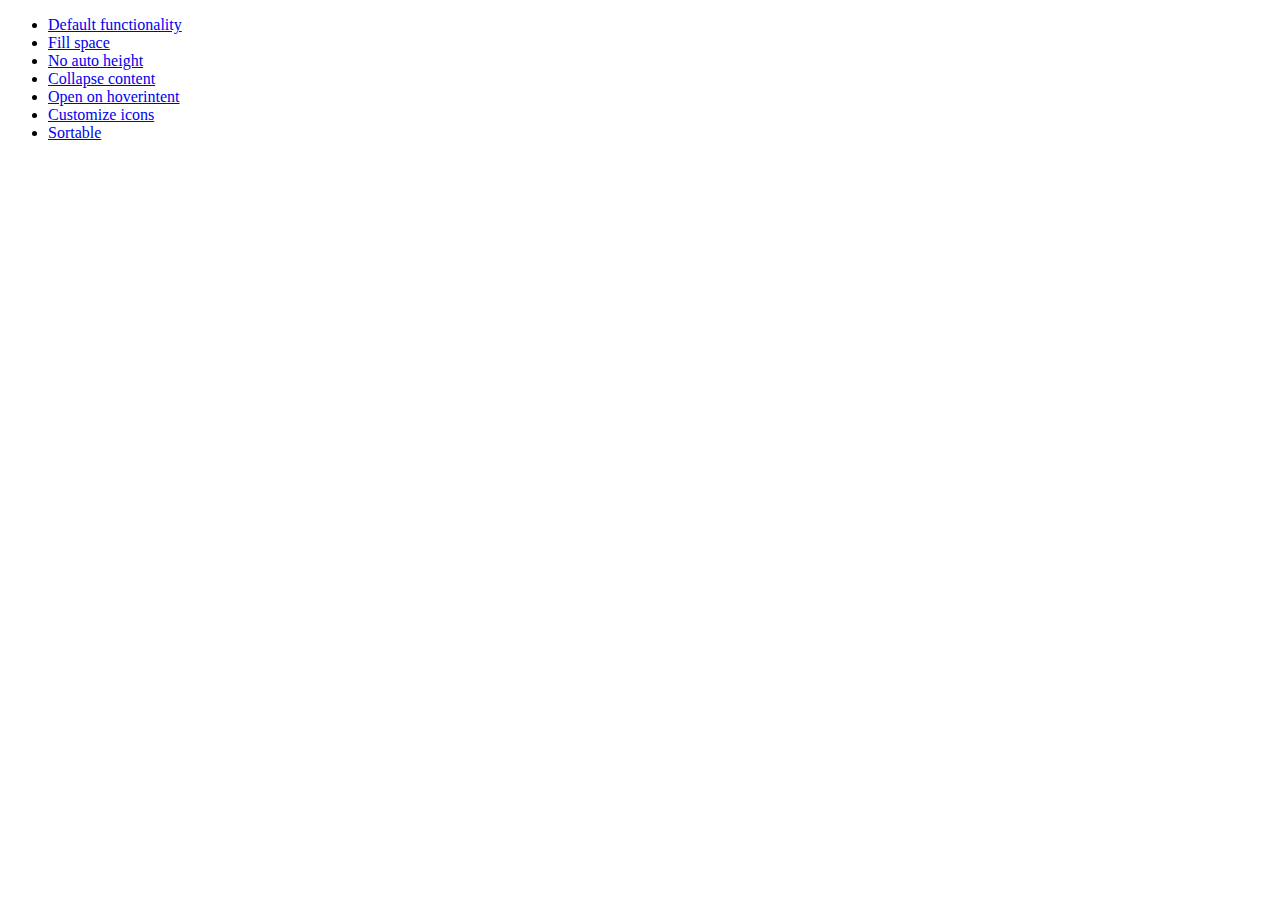
<file: smm-help.com/jquery-ui-1.10.3/demos/accordion/index.html>
<!doctype html>
<html lang="en">
<head>
	<meta charset="utf-8">
	<title>jQuery UI Accordion Demos</title>
</head>
<body>

<ul>
	<li><a href="default.html">Default functionality</a></li>
	<li><a href="fillspace.html">Fill space</a></li>
	<li><a href="no-auto-height.html">No auto height</a></li>
	<li><a href="collapsible.html">Collapse content</a></li>
	<li><a href="hoverintent.html">Open on hoverintent</a></li>
	<li><a href="custom-icons.html">Customize icons</a></li>
	<li><a href="sortable.html">Sortable</a></li>
</ul>

</body>
</html>
</file>
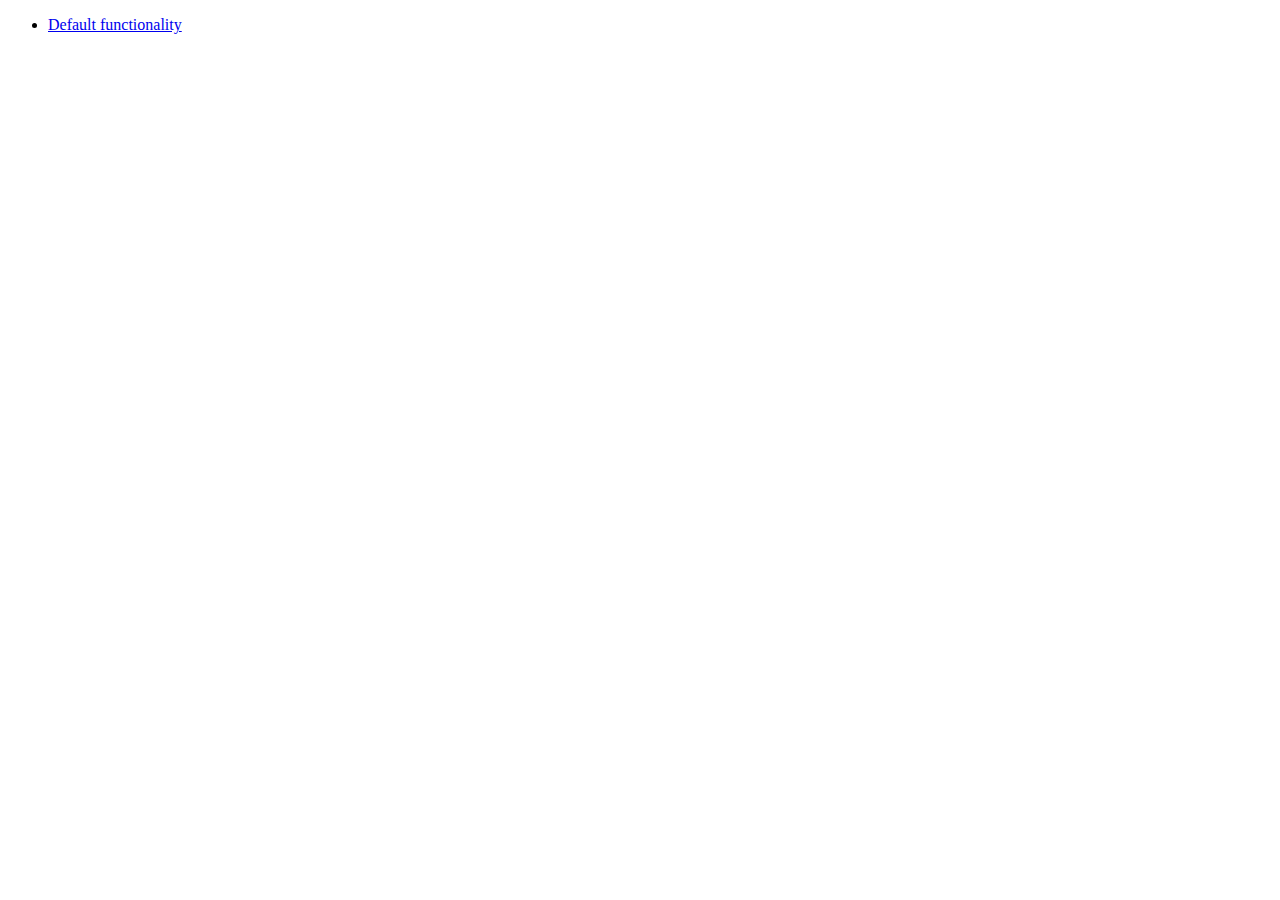
<file: smm-help.com/jquery-ui-1.10.3/demos/addClass/index.html>
<!doctype html>
<html lang="en">
<head>
	<meta charset="utf-8">
	<title>jQuery UI Effects Demos</title>
</head>
<body>

<ul>
	<li><a href="default.html">Default functionality</a></li>
</ul>

</body>
</html>
</file>
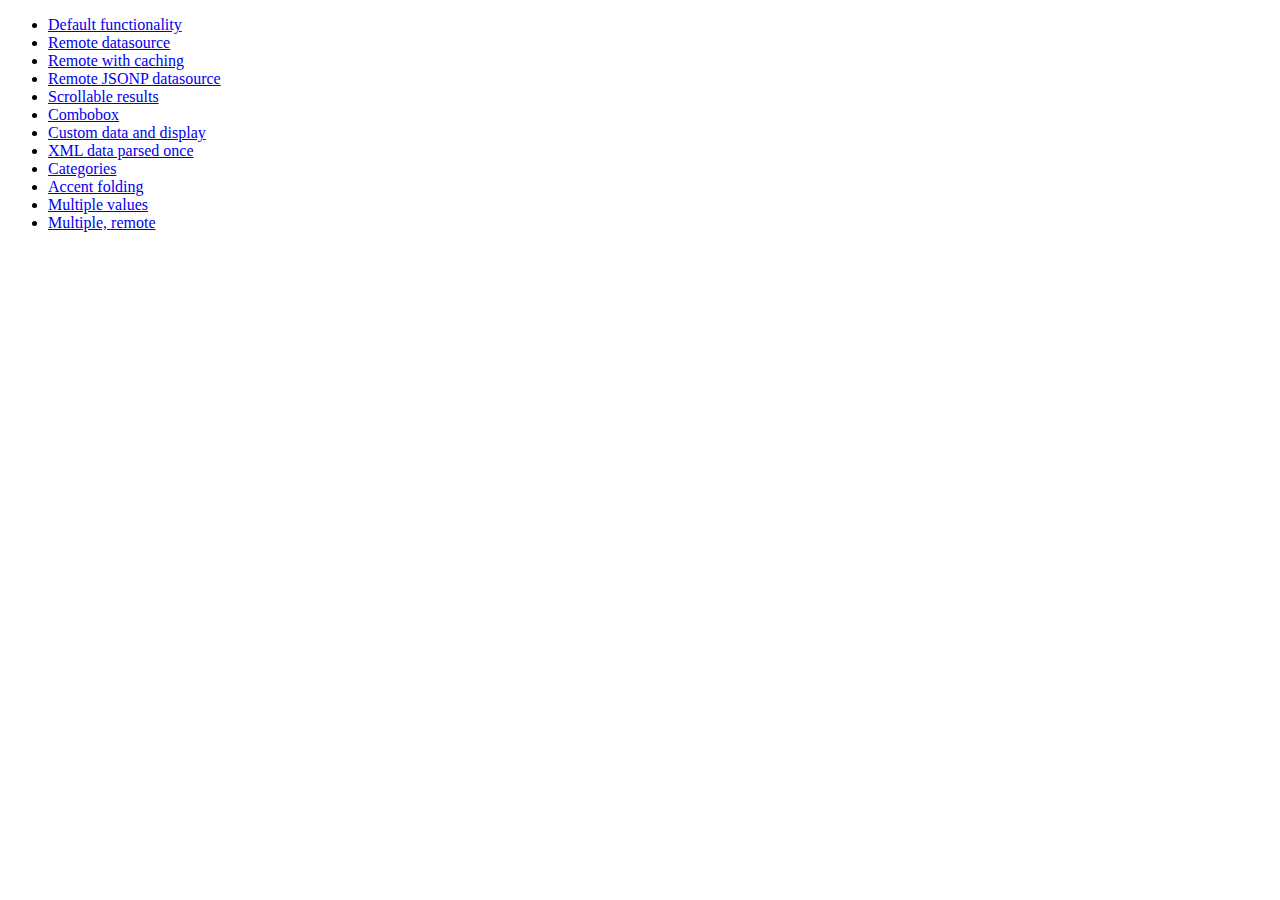
<file: smm-help.com/jquery-ui-1.10.3/demos/autocomplete/index.html>
<!doctype html>
<html lang="en">
<head>
	<meta charset="utf-8">
	<title>jQuery UI Autocomplete Demos</title>
</head>
<body>

<ul>
	<li><a href="default.html">Default functionality</a></li>
	<li><a href="remote.html">Remote datasource</a></li>
	<li><a href="remote-with-cache.html">Remote with caching</a></li>
	<li><a href="remote-jsonp.html">Remote JSONP datasource</a></li>
	<li><a href="maxheight.html">Scrollable results</a></li>
	<li><a href="combobox.html">Combobox</a></li>
	<li><a href="custom-data.html">Custom data and display</a></li>
	<li><a href="xml.html">XML data parsed once</a></li>
	<li><a href="categories.html">Categories</a></li>
	<li><a href="folding.html">Accent folding</a></li>
	<li><a href="multiple.html">Multiple values</a></li>
	<li><a href="multiple-remote.html">Multiple, remote</a></li>
</ul>

</body>
</html>
</file>
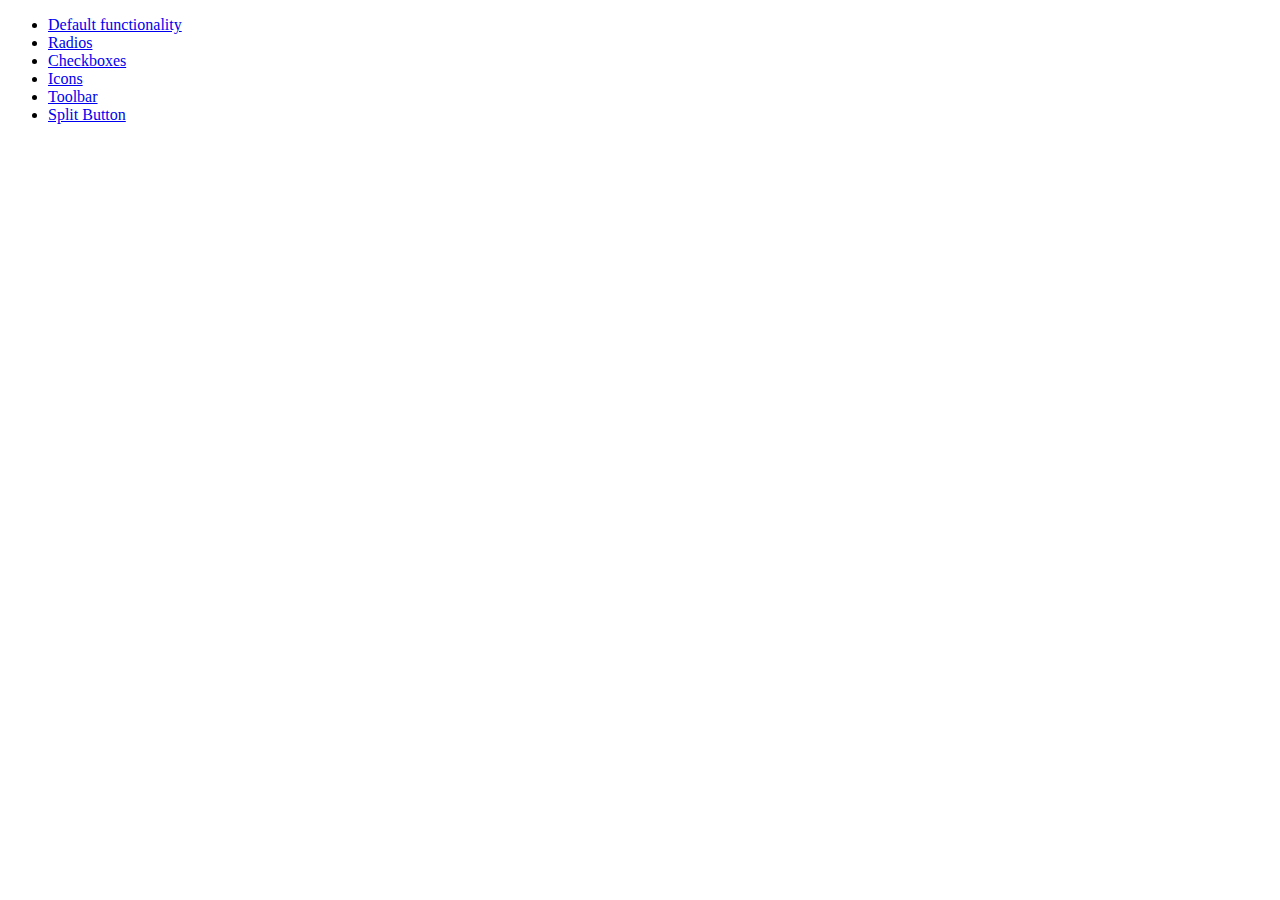
<file: smm-help.com/jquery-ui-1.10.3/demos/button/index.html>
<!doctype html>
<html lang="en">
<head>
	<meta charset="utf-8">
	<title>jQuery UI Button Demos</title>
</head>
<body>

<ul>
	<li><a href="default.html">Default functionality</a></li>
	<li><a href="radio.html">Radios</a></li>
	<li><a href="checkbox.html">Checkboxes</a></li>
	<li><a href="icons.html">Icons</a></li>
	<li><a href="toolbar.html">Toolbar</a></li>
	<li><a href="splitbutton.html">Split Button</a></li>
</ul>

</body>
</html>
</file>
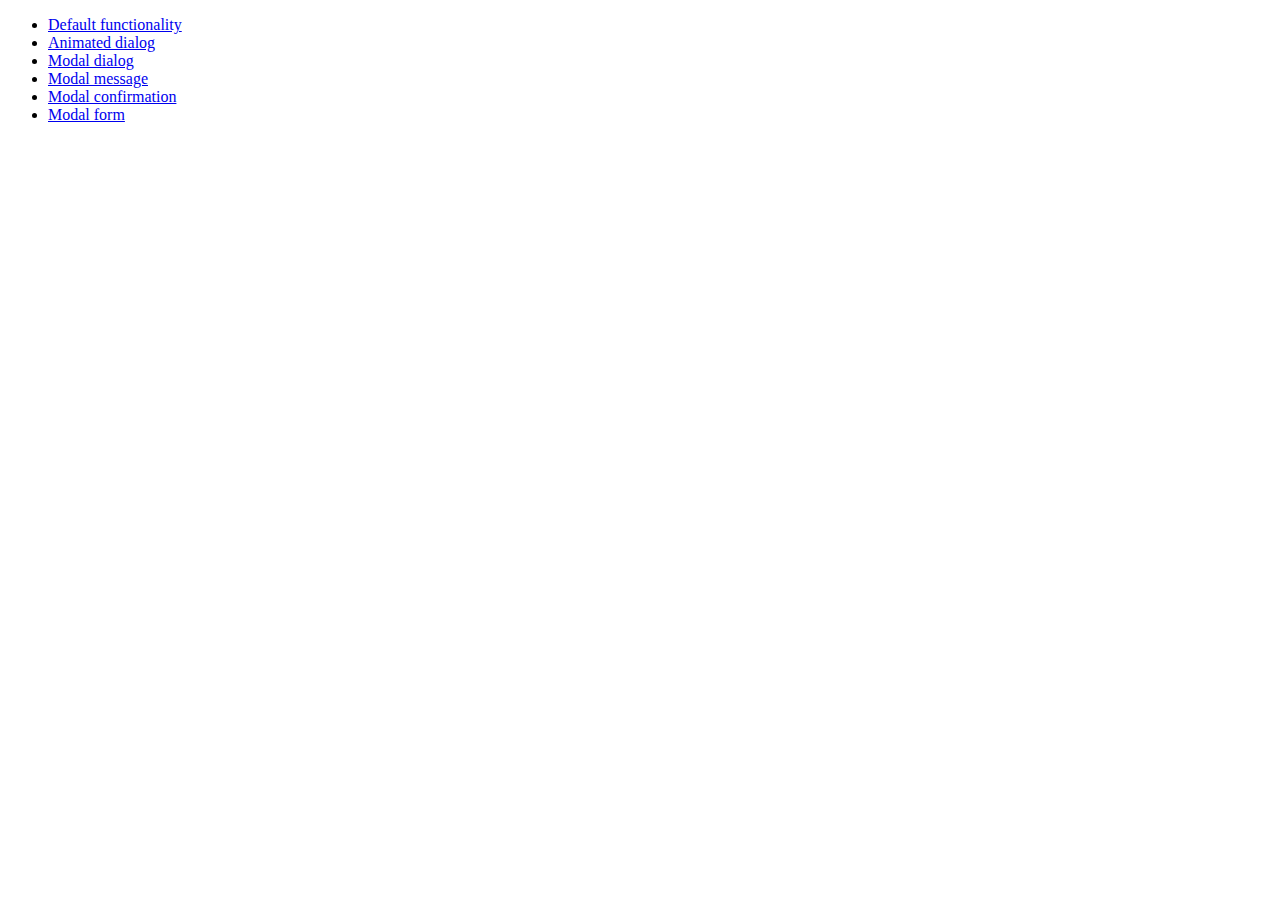
<file: smm-help.com/jquery-ui-1.10.3/demos/dialog/index.html>
<!doctype html>
<html lang="en">
<head>
	<meta charset="utf-8">
	<title>jQuery UI Dialog Demos</title>
</head>
<body>

<ul>
	<li><a href="default.html">Default functionality</a></li>
	<li><a href="animated.html">Animated dialog</a></li>
	<li><a href="modal.html">Modal dialog</a></li>
	<li><a href="modal-message.html">Modal message</a></li>
	<li><a href="modal-confirmation.html">Modal confirmation</a></li>
	<li><a href="modal-form.html">Modal form</a></li>
</ul>

</body>
</html>
</file>
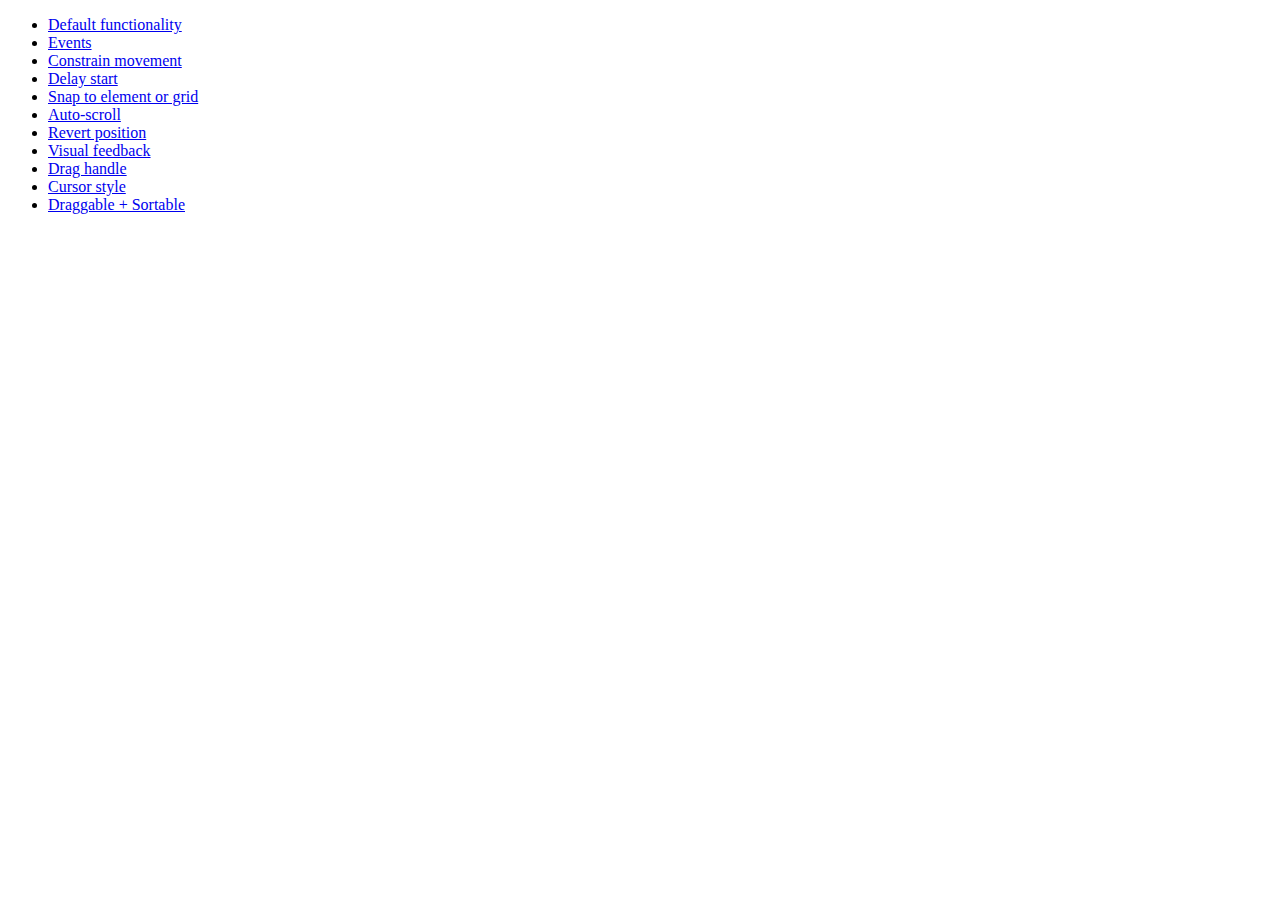
<file: smm-help.com/jquery-ui-1.10.3/demos/draggable/index.html>
<!doctype html>
<html lang="en">
<head>
	<meta charset="utf-8">
	<title>jQuery UI Draggable Demos</title>
</head>
<body>

<ul>
	<li><a href="default.html">Default functionality</a></li>
	<li><a href="events.html">Events</a></li>
	<li><a href="constrain-movement.html">Constrain movement</a></li>
	<li><a href="delay-start.html">Delay start</a></li>
	<li><a href="snap-to.html">Snap to element or grid</a></li>
	<li><a href="scroll.html">Auto-scroll</a></li>
	<li><a href="revert.html">Revert position</a></li>
	<li><a href="visual-feedback.html">Visual feedback</a></li>
	<li><a href="handle.html">Drag handle</a></li>
	<li><a href="cursor-style.html">Cursor style</a></li>
	<li><a href="sortable.html">Draggable + Sortable</a></li>
</ul>

</body>
</html>
</file>
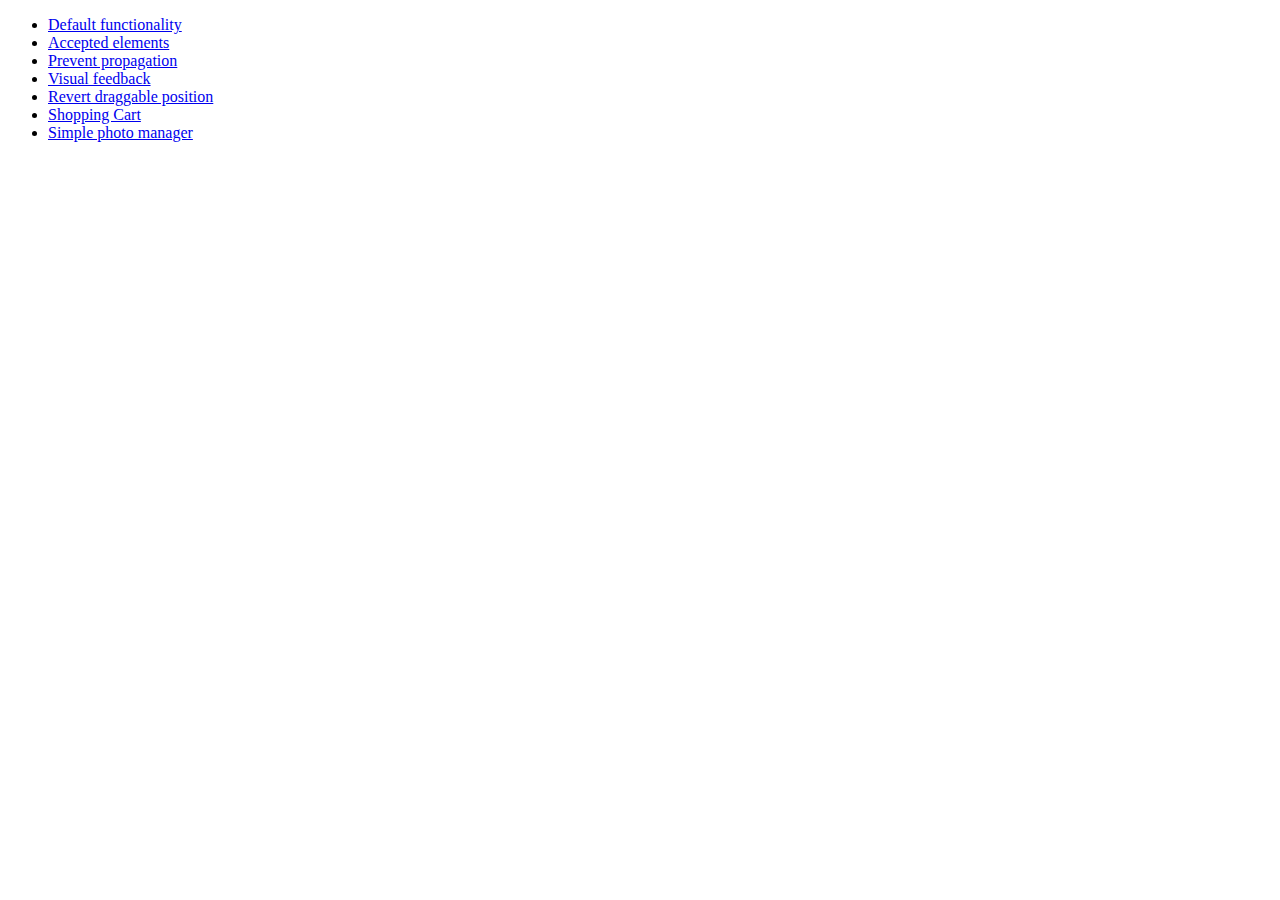
<file: smm-help.com/jquery-ui-1.10.3/demos/droppable/index.html>
<!doctype html>
<html lang="en">
<head>
	<meta charset="utf-8">
	<title>jQuery UI Droppable Demos</title>
</head>
<body>

<ul>
	<li><a href="default.html">Default functionality</a></li>
	<li><a href="accepted-elements.html">Accepted elements</a></li>
	<li><a href="propagation.html">Prevent propagation</a></li>
	<li><a href="visual-feedback.html">Visual feedback</a></li>
	<li><a href="revert.html">Revert draggable position</a></li>
	<li><a href="shopping-cart.html">Shopping Cart</a></li>
	<li><a href="photo-manager.html">Simple photo manager</a></li>
</ul>

</body>
</html>
</file>
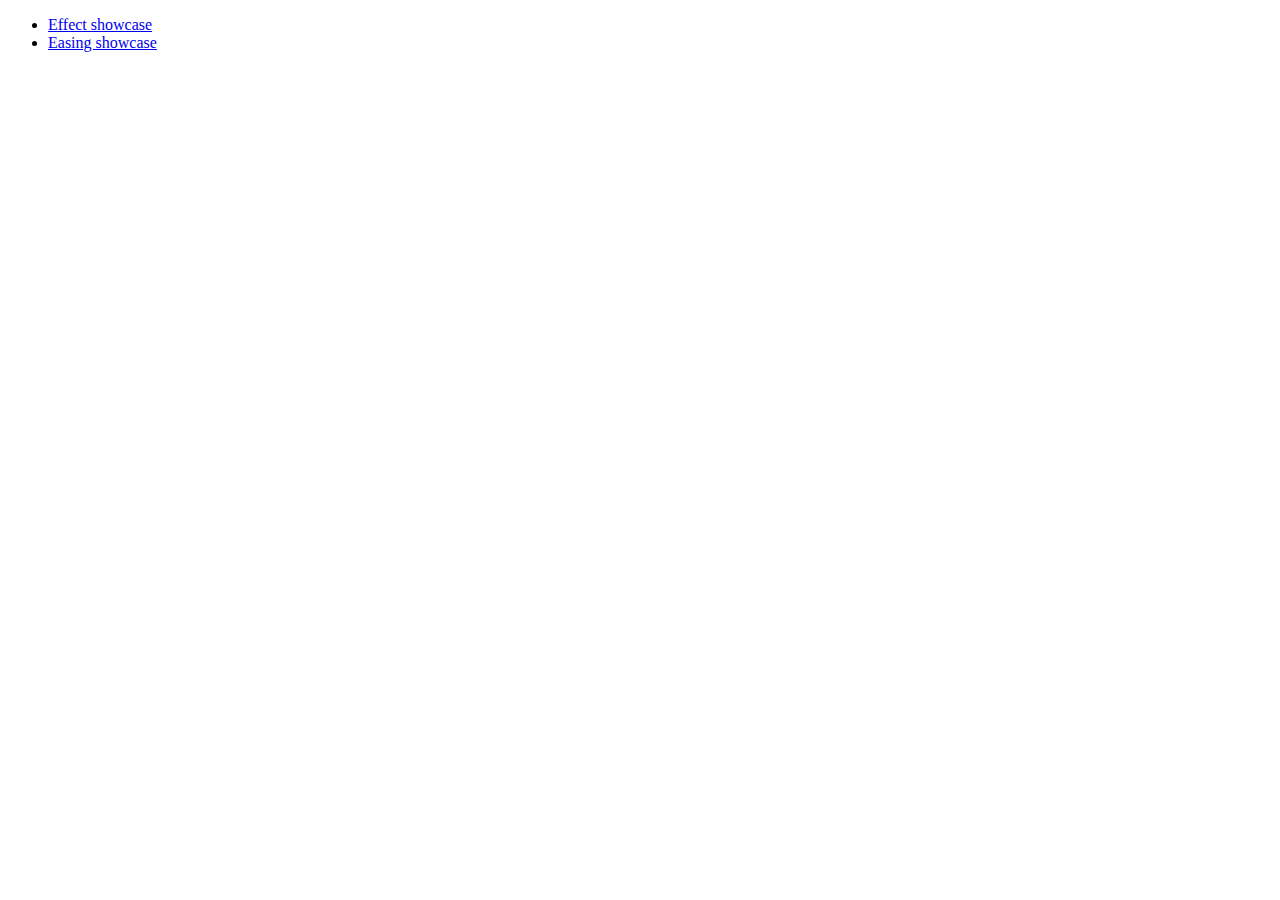
<file: smm-help.com/jquery-ui-1.10.3/demos/effect/index.html>
<!doctype html>
<html lang="en">
<head>
	<meta charset="utf-8">
	<title>jQuery UI Effects Demos</title>
</head>
<body>

<ul>
	<li><a href="default.html">Effect showcase</a></li>
	<li><a href="easing.html">Easing showcase</a></li>
</ul>

</body>
</html>
</file>
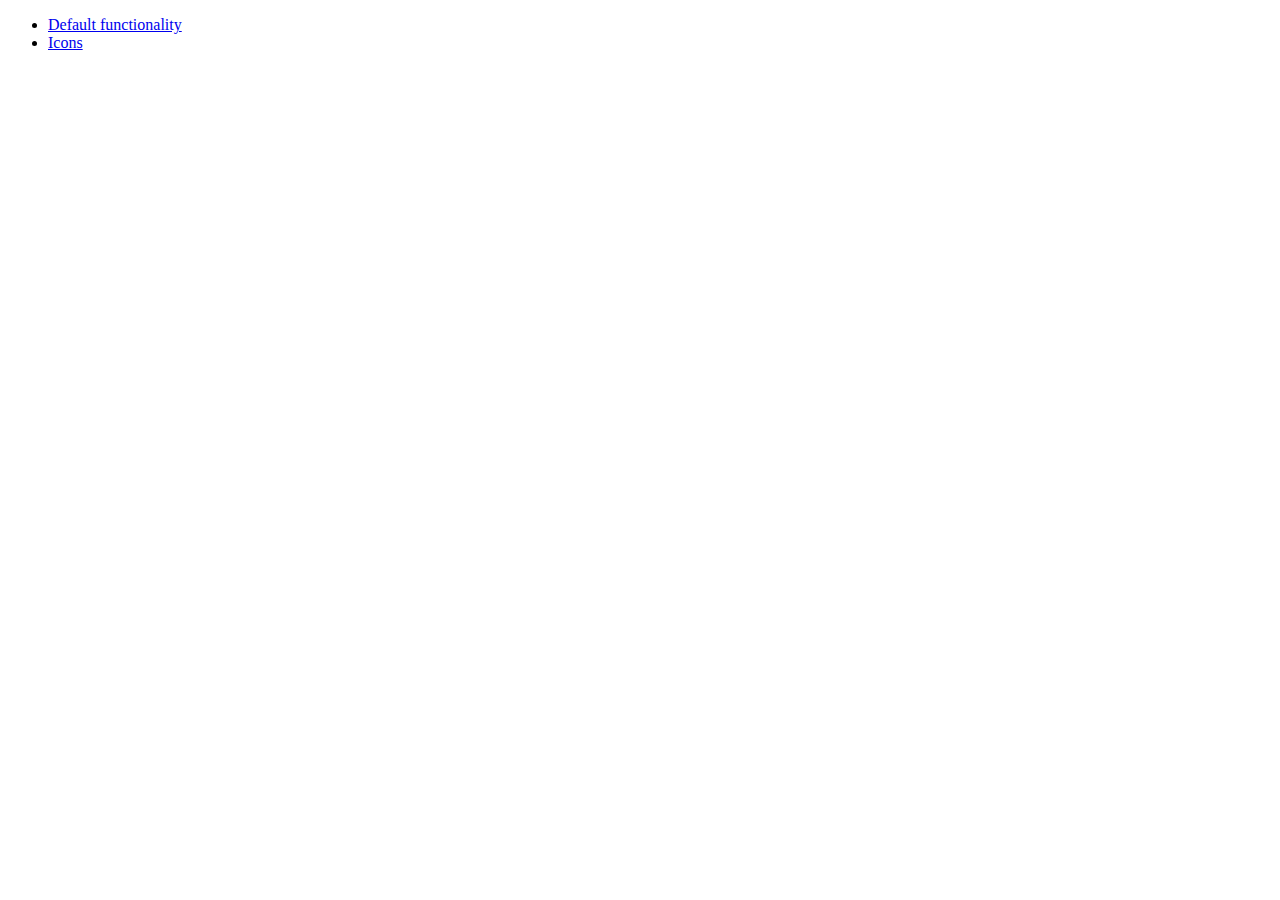
<file: smm-help.com/jquery-ui-1.10.3/demos/menu/index.html>
<!doctype html>
<html lang="en">
<head>
	<meta charset="utf-8">
	<title>jQuery UI Menu Demos</title>
</head>
<body>

<ul>
	<li><a href="default.html">Default functionality</a></li>
	<li><a href="icons.html">Icons</a></li>
</ul>

</body>
</html>
</file>
